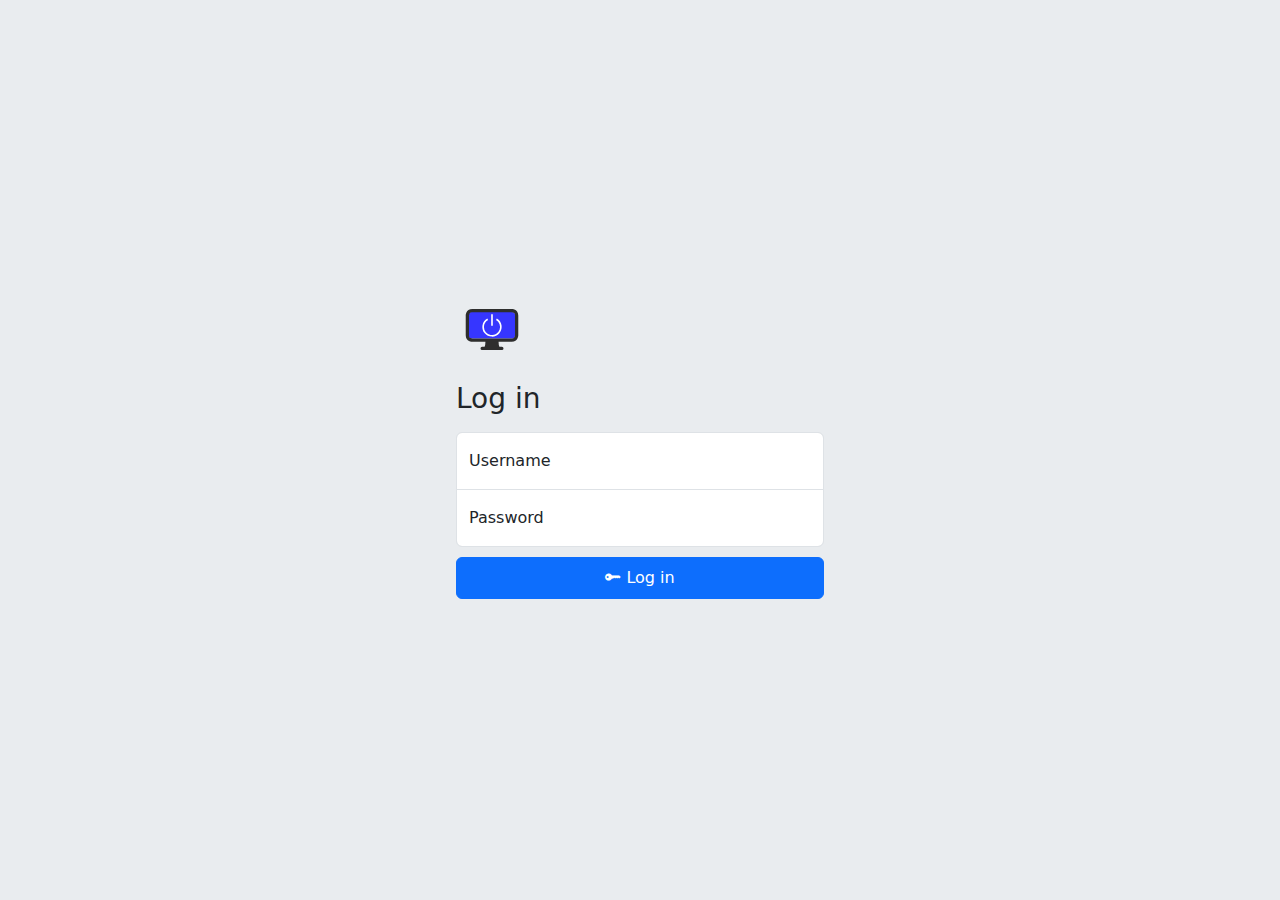
<file: templates/login.html>
<!DOCTYPE html>
<html lang="en">
    <head>
        <meta charset="UTF-8">
        <meta name="viewport" content="width=device-width, initial-scale=1.0">

        <title>Log in</title>

        <link rel="stylesheet" href="/static/css/style.css">

        <link rel="stylesheet" href="https://cdn.jsdelivr.net/npm/bootstrap@5.3.3/dist/css/bootstrap.min.css" integrity="sha384-QWTKZyjpPEjISv5WaRU9OFeRpok6YctnYmDr5pNlyT2bRjXh0JMhjY6hW+ALEwIH" crossorigin="anonymous">
        <link rel="stylesheet" href="https://cdn.jsdelivr.net/npm/bootstrap-icons@1.11.3/font/bootstrap-icons.min.css" integrity="sha384-XGjxtQfXaH2tnPFa9x+ruJTuLE3Aa6LhHSWRr1XeTyhezb4abCG4ccI5AkVDxqC+" crossorigin="anonymous">

        <script src="/static/js/theme.js"></script>

        <link rel="manifest" href="/manifest.json">

        <link rel="shortcut icon" href="/static/img/icon.ico">
        <link rel="apple-touch-icon" href="/static/img/icon_x192.png">

        <!-- Standard browsers -->
        <meta name="theme-color" content="#0d6efd"/>
        <!-- iOS Safari -->
        <meta name="apple-mobile-web-app-capable" content="yes">
        <meta name="apple-mobile-web-app-status-bar-style" content="black-translucent">
        <!-- Windows Phone -->
        <meta name="msapplication-navbutton-color" content="#0d6efd">
    </head>
    <body class="d-flex align-items-center bg-body-secondary">
        <div class="form-login w-100 m-auto">
            <img class="mb-4" src="/static/img/icon.svg" width="72" height="57">
            <h1 class="h3 mb-3 fw-normal"><span text-id="0">Log in</span></h1>
          
            <div id="login-form1">
                <div class="alert alert-danger d-none" id="wrong-username-or-password">
                    <span text-id="4">Wrong username or password</span>
                </div>
                <div class="alert alert-danger d-none" id="error-occurred">
                    <span text-id="5">Error occurred</span>
                </div>
                
                <div class="form-floating">
                    <input type="text" class="form-control" id="username" placeholder=" " autocomplete="username">
                    <label for="username"><span text-id="1">Username</span></label>
                </div>
                <div class="form-floating">
                    <input type="password" class="form-control" id="password" placeholder=" " autocomplete="current-password">
                    <label for="password"><span text-id="2">Password</span></label>
                </div>
                
                <button class="btn btn-primary w-100 py-2" id="login">
                    <i class="bi bi-key-fill"></i>
                    <span text-id="0">Log in</span>
                </button>
                <button class="btn btn-primary w-100 py-2 d-none" id="login-loading" disabled>
                    <span class="spinner-border spinner-border-sm"></span>
                </button>
            </div>

            <div id="login-form2" class="d-none">
                <div class="alert alert-danger d-none" id="wrong-totp">
                    <span text-id="6">Wrong TOTP</span>
                </div>
                <div class="alert alert-danger d-none" id="error-occurred2">
                    <span text-id="5">Error occurred</span>
                </div>
                
                <div class="form-floating mb-2">
                    <input type="text" class="form-control" id="totp" placeholder=" ">
                    <label for="totp"><span>TOTP</span></label>
                </div>
                
                <button class="btn btn-primary w-100 py-2" id="login2">
                    <i class="bi bi-key-fill"></i>
                    <span text-id="0">Log in</span>
                </button>
                <button class="btn btn-primary w-100 py-2 d-none" id="login-loading2" disabled>
                    <span class="spinner-border spinner-border-sm"></span>
                </button>
                
                <button class="btn btn-secondary w-100 py-2 mt-1" id="cancel-login">
                    <i class="bi bi-x-circle"></i>
                    <span text-id="7">Cancel</span>
                </button>
            </div>
        </div>

        <script src="/static/js/translate.js"></script>
        <script src="/static/js/error.js"></script>
        <script src="/static/js/copy.js"></script>
        
        <script src="https://cdn.jsdelivr.net/npm/bootstrap@5.3.3/dist/js/bootstrap.bundle.min.js" integrity="sha384-YvpcrYf0tY3lHB60NNkmXc5s9fDVZLESaAA55NDzOxhy9GkcIdslK1eN7N6jIeHz" crossorigin="anonymous"></script>
        
        <script src="/static/js/login.js"></script>
    </body>
</html>
</file>
<file: static/css/style.css>
#errors {
    position: fixed;
    z-index: 10;
    width: calc(100% - 2rem);
    bottom: 0px;
    left: 1em;
}

html,
body {
    height: 100%;
}

.form-login {
    max-width: 400px;
    padding: 1rem;
}

.form-login .form-floating:focus-within {
    z-index: 2;
}

.form-login input#username {
    margin-bottom: -1px;
    border-bottom-right-radius: 0;
    border-bottom-left-radius: 0;
}

.form-login input#password {
    margin-bottom: 10px;
    border-top-left-radius: 0;
    border-top-right-radius: 0;
}

.navbar-brand {
    -webkit-user-select: none;
    -khtml-user-select: none;
    -moz-user-select: none;
    -o-user-select: none;
    user-select: none;

    -webkit-user-drag: none;
    -khtml-user-drag: none;
    -moz-user-drag: none;
    -o-user-drag: none;
    user-drag: none;
}

#profile-menu {
    position: absolute;
    top: 5px;
    right: 5px;

    -webkit-user-select: none;
    -khtml-user-select: none;
    -moz-user-select: none;
    -o-user-select: none;
    user-select: none;

    -webkit-user-drag: none;
    -khtml-user-drag: none;
    -moz-user-drag: none;
    -o-user-drag: none;
    user-drag: none;
}

#profile-menu span {
    color: white;
    font-size: 20px;
    position: relative;
    top: 1px;
    right: 2px;
    font-weight: 500;
}

#profile-menu img {
    border-radius: 50%;

    -webkit-user-drag: none;
    -khtml-user-drag: none;
    -moz-user-drag: none;
    -o-user-drag: none;
    user-drag: none;
}

#user-menu {
    width: 175px;
    left: calc(100% - 176px);
}

#qr-2fa {
    border-style: solid;
    border-width: 12px;
    border-color: #ffffff;
    width: fit-content;
}

.device-frame {
    border-style: solid;
    border-width: 1px;
    border-color: #909599;
    border-radius: 5px;

    margin-left: 10px;
    margin-right: 10px;
    margin-top: 5px;
    margin-bottom: 5px;

    padding: 10px;
    padding-left: 15px;
}

@media (prefers-color-scheme: dark) {
    .device-frame {
        border-color: #6b6e71;
    }
}

.modal-header {
    cursor: move;
}

.modal-content {
    resize: both;
    overflow: auto;
    height: 100%;
}

.token-frame {
    border-style: solid;
    border-width: 1px;
    border-color: #909599;
    border-radius: 5px;

    margin-bottom: 7px;

    padding: 10px;
    padding-left: 15px;
}
</file>
